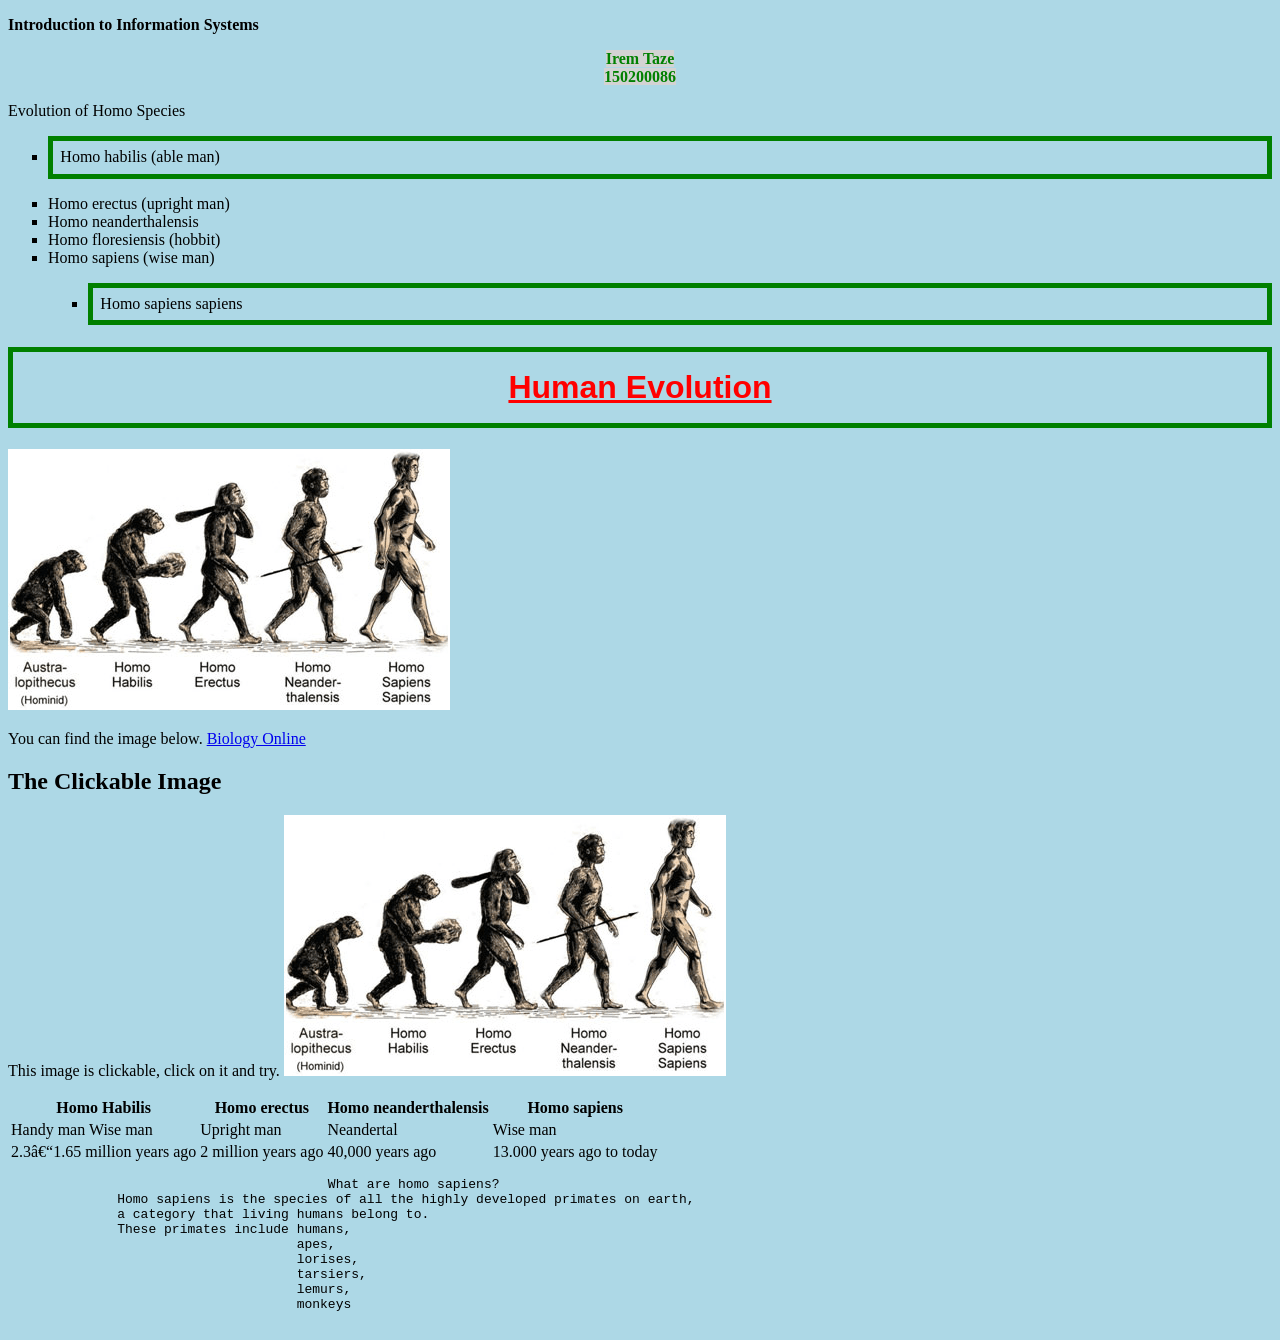
<file: index.html>
<!DOCTYPE HTML>
<meta= charset-"utf-8">

<html>
   <head>
      <title>
	     My Web Page
	  </title>
	  
	   <link rel="stylesheet" type="text/css" href="15_11_2021.css"/>
   </head>
   
   <body onload="welcomeFunction() ; "document.body.style.backgroundColor='pink'"
	 onresize="document.body.style.backgroundColor='lightblue'"
	 onkeydown="document.body.style.backgroundColor='white'"
	 onkeyup="document.body.style.backgroundColor='lightyellow'">
	<script>
		function welcomeFunction {
		alert("Welcome!") ; 
		}
				</script>
	
      <p>
	      <strong>
		    Introduction to Information
	        Systems
		  </strong>
      </p>
   	  <p class= "centered" onmouseover="document.querySelector('.centered').style.font='bold 20pt arial,serif'">
	    <em>
	    Irem Taze
		<br>
		150200086
		</em>
	  </p>
	  
	  <p>
	    Evolution of Homo Species
	  </p>
	  <ul id="unorderedL" onmouseover="document.getElementById('unorderedL').style.backgroundColor='purple'">
	    <li>Homo habilis (able man)</li> <li>Homo erectus (upright man)</li><li>Homo neanderthalensis</li><li>Homo floresiensis (hobbit)</li><li> Homo sapiens (wise man)</li>
														<ul id="insideUL">
																 <li> Homo sapiens sapiens </li>
																 </ul>
	
	  </ul>
	  <h1 onmouseover="style.color='orange' ;
			   style.backgroundColor='lightgreen'"
	      onmouseout="style.color='red' ;
			  style.backgroundColor='white'"> <strong> Human Evolution </strong> </h1>
	  
	  <p> <img src="evolution-diagram.png"> </p>
	  <p> You can find the image below.
	    <a href= "https://www.biologyonline.com/dictionary/homo-sapiens-sapiens">
		   Biology Online
		   </a>
	</p>
	  <h2> <strong> The Clickable Image </strong></h2>
     <p> This image is clickable, click on it and try.
       <a href="https://www.biologyonline.com/dictionary/homo-sapiens-sapiens">
	       <img id="myImg" alt="Evolution diagram" onclick="alert(document.getElementById('myImg').alt" src="evolution-diagram.png"> </p>
        </a>
		</p>
		
		<table>
		    <tr>
			    <th> Homo Habilis </th>
		            <th> Homo erectus </th>
			    <th> Homo neanderthalensis </th>
			    <th> Homo sapiens </th>
			</tr>
           <tr>
             <td> Handy man Wise man</td>
              <td> Upright man</td>
              <td> Neandertal</td>
              <td> Wise man</td>
         </tr>
         <tr>
            <td> 2.3–1.65 million years ago</td>
            <td> 2 million years ago</td>
            <td> 40,000 years ago</td>
            <td> 13.000 years ago to today</td>
         </tr>			
		</table>
		
		<pre>
		                         What are homo sapiens?
              Homo sapiens is the species of all the highly developed primates on earth,
              a category that living humans belong to.
              These primates include humans,
                                     apes,
                                     lorises,
                                     tarsiers,
                                     lemurs,
                                     monkeys
      </pre>
     		
	  
   
   </body>

</html>
</file>
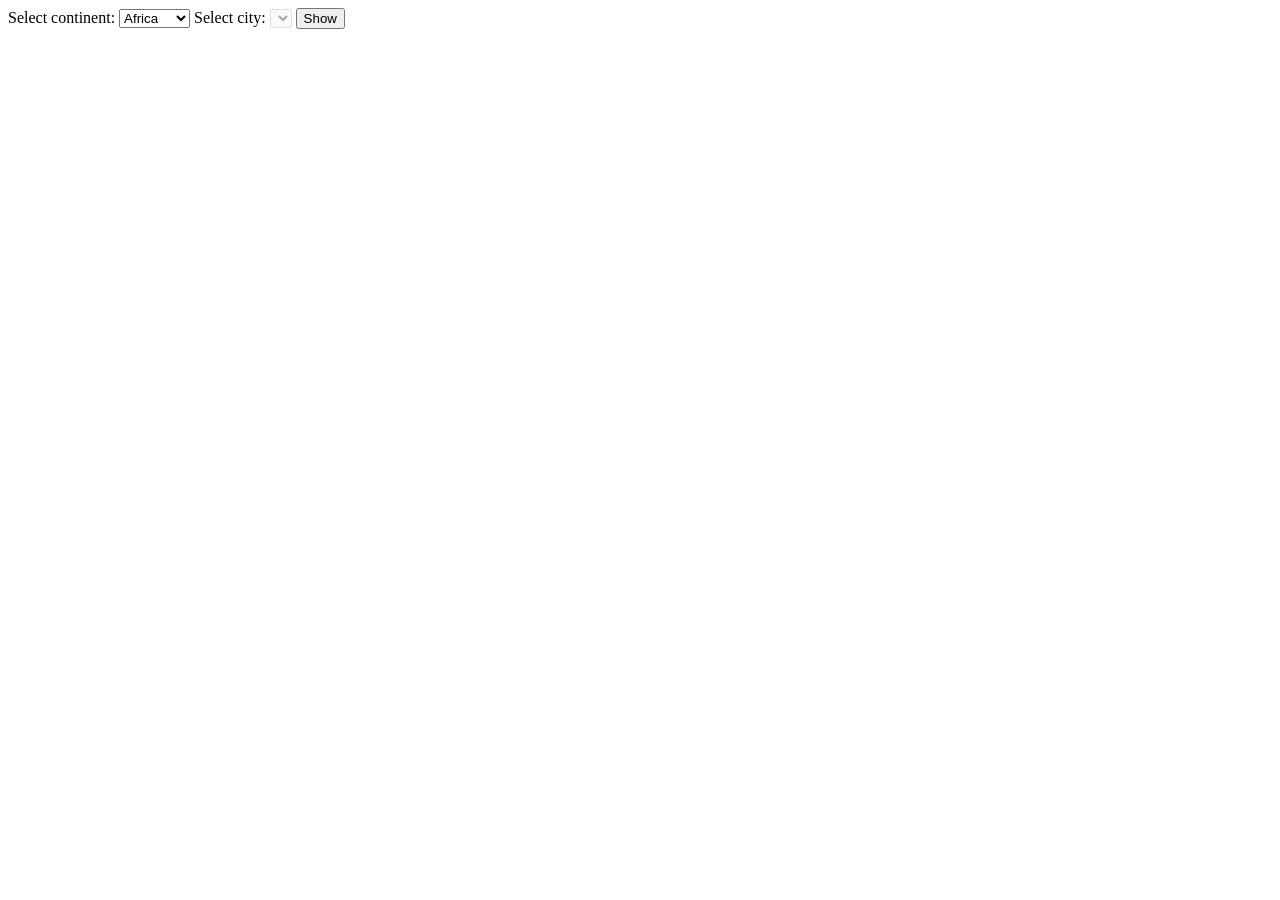
<file: 10_01_2022.html>
<!DOCTYPE html>
<html lang="en">
    <head>
        <meta charset="utf-8">
        <title>Current Time</title>
        <script>
            async function get_cities(){
                let region = document.querySelector("#continent").value;
                let url = "http://uyar.pythonanywhere.com/cities?region=" + region;
                let response = await fetch(url);
                let result = await response.text();
                document.querySelector("#city").innerHTML = result;
                document.querySelector("#city").disabled = false;
            }

            async function show_time(){
                let zone = document.querySelector("#city").value;
                let url = "http://uyar.pythonanywhere.com/time?zone=" + zone;
                let response = await fetch(url);
                let result = await response.text();
                document.querySelector("#result").innerHTML = result;
            }
        </script>
    </head>
    <body>
        <form action="." method="POST" onsubmit="event.preventDefault(); show_time();">
            <label for="continent">Select continent:</label>
            <select id="continent" name="region" onchange="get_cities();">
                <option value="Africa">Africa</option>
                <option value="America">America</option>
                <option value="Asia">Asia</option>
                <option value="Europe">Europe</option>
                <option value="Pasific">Pasific</option>
            </select>
            <label for="city">Select city:</label>
            <select id="city" name="zone" disabled>
            </select>
            <button>Show</button>
        </form>
        <p id="result"></p>
    </body>
</html>
</file>
<file: 15_11_2021.css>
h1    {       text-align: center;
               border: thick solid green;
               text-decoration: none;
               padding: 1ex;
               width: %50;
			   font-size: 24pt;
			   color: red;
			   text-decoration: underline;
			   font-family: tahoma, helvetica, sans-serif;
		         }
		   em    {
			   font-style: normal;
			   color: green;
			   background-color: lightgrey;
			   font-weight: bold;
		         }  
			 ul { list-style-type: square;
              }
              a:hover {
                  text-decoration: none;
                   }
              li:first-child {
                  border: thick solid green; 
                  margin-bottom: 1em;
                  margin-top: 1em;
                  padding: 1ex;
                  width: %40;
              }
              p.centered { 
                  text-align: center;
                  width: %50;
              }
</file>
